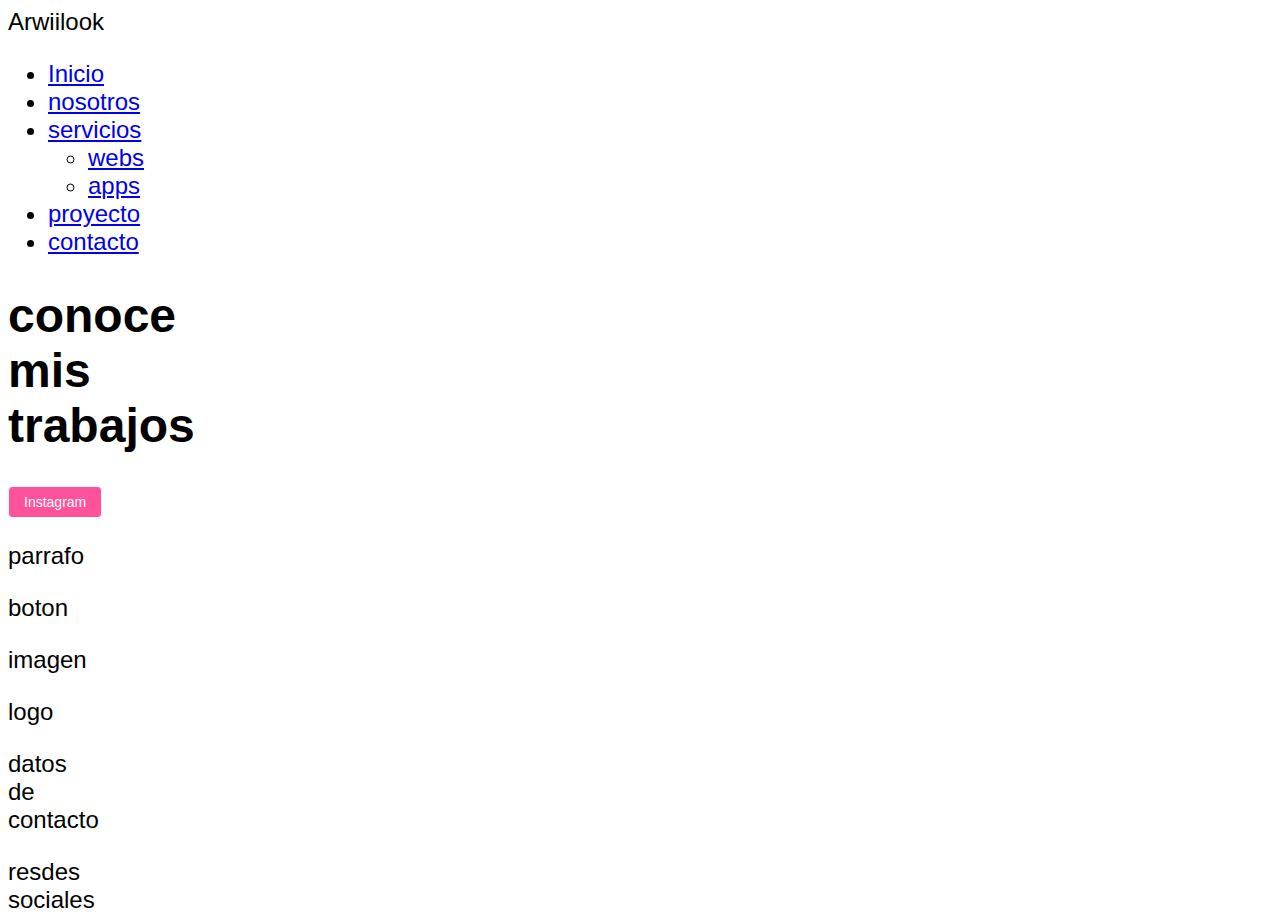
<file: index.html>
<!DOCTYPE html>
<html lang="en">
<head>
    <meta charset="UTF-8">
    <meta http-equiv="X-UA-Compatible" content="IE=edge">
    <meta name="viewport" content="width=device-width, initial-scale=1.0">
    <link rel="stylesheet" href="./CSS/style.css">
    <link rel="icon" href="/img/foto perfil face.ico">
    <title>Portafolio Arwiillok</title>
</head>
<body>
    <header>
        <p1>Arwiilook</p1>
        <nav>
            <ul>
                <li>
                    <a href="./index.html">Inicio</a>
                </li>
                <li>
                    <a href="./nosotros.html">nosotros</a>
                </li>
                <li>
                    <a href="./servicios.html">servicios</a>
                    <ul>
                        <li>
                            <a href="./webs.html">webs</a>
                        </li>
                        <li>
                            <a href="./apps.html">apps</a>
                        </li>
                    </ul>
                </li>
                <li>
                    <a href="./proyecto.html">proyecto</a>
                </li>
                <li>
                    <a href="./contacto.html">contacto</a>
                </li>
            </ul>
        </nav>
    </header>
    <main>
        <!-- cambios en el main -->
        <div>
            <h1>conoce mis trabajos</h1>
            <button> Instagram </button>
            <p>parrafo</p>
            <p>boton</p>
        </div>
        <div>
            <p>imagen</p>
        </div>
    </main>
    <footer>
        <p>logo</p>
        <p>datos de contacto</p>
        <p>resdes sociales</p>
    </footer>
</body>
</html>
</file>
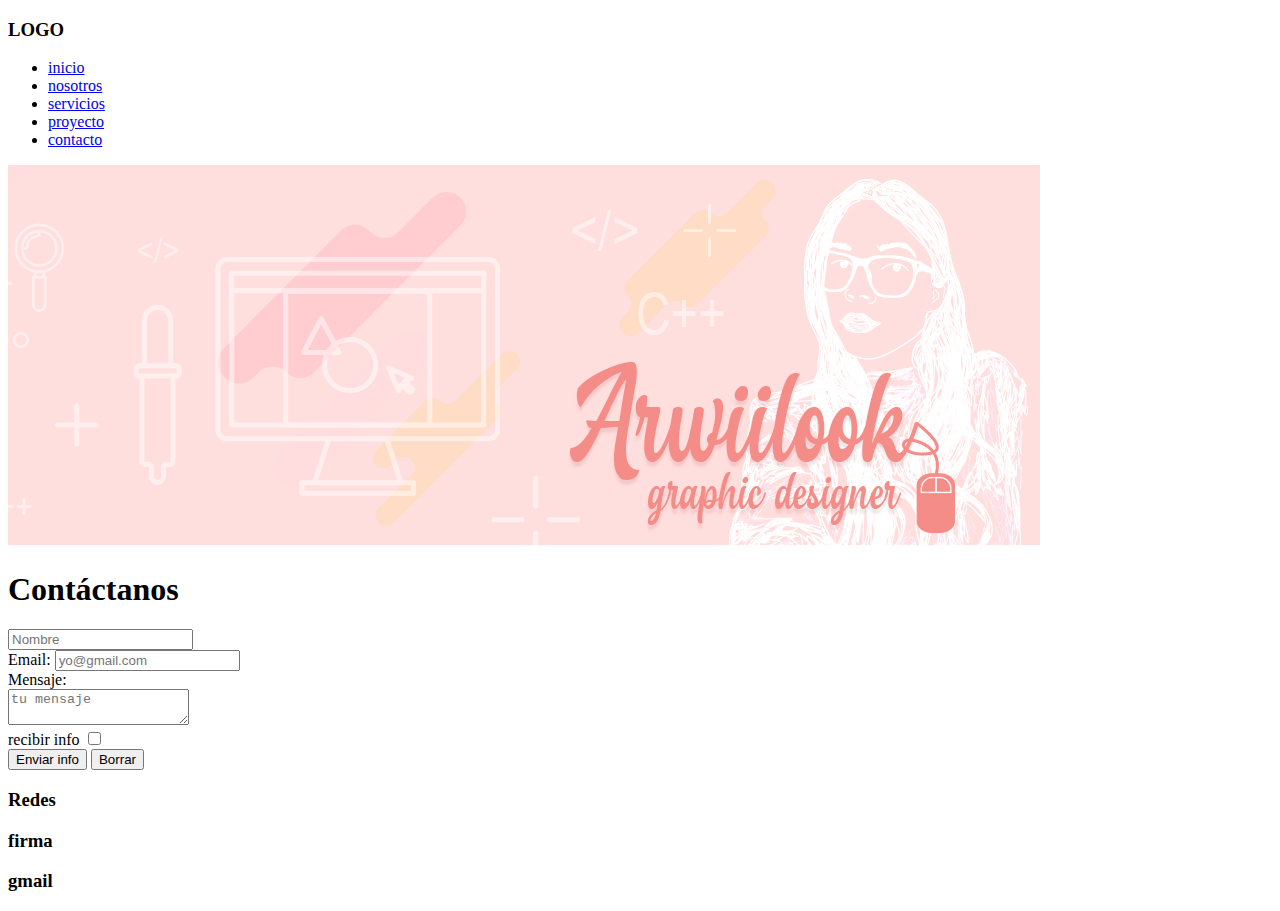
<file: contacto.html>
<!DOCTYPE html>
<html lang="es">
<head>
	<meta charset="UTF-8">
	<meta name="viewport" content="width=device-width, initial-scale=1.0">
	<title>Contacto</title>
</head>
<body>
	<!-- fila de logo + nav --> 
	<header>
		<h3>LOGO</h3>
		<nav>
			<ul>
				<li><a href="index.html">inicio</a></li>
				<li><a href="nosotros.html">nosotros</a></li>
				<li><a href="servicios.html">servicios</a></li>
				<li><a href="proyecto.html">proyecto</a></li>
                <li><a href="contacto.html">contacto</a></li>
			</ul>
		</nav>
	</header>
	<!-- cierre de fila logo + nav -->
	<!-- fila de información de mi sitio -->
	<section>
		<img src="../img/contactanos.png"alt="imagen contacto">
	</section>
	<section>
		<h1>Contáctanos</h1>
	</section>
	<!-- formulario de contacto -->
	<section>
		<article>
			<form action="#">
				<input type="text" placeholder="Nombre"><br>
				<label for="email">Email:
					<input type="email" placeholder="yo@gmail.com" name="email"><br>
				</label>
				<label for="Observaciones"> Mensaje:<br>
					<textarea placeholder="tu mensaje"></textarea>
				</label> <br>
				</select>
				<div>recibir info
				<input type="checkbox" name="acepta" value="1"></div>
				<input type="submit" value="Enviar info">
				<input type="reset" value="Borrar">
			</form>
		</article>
	</section>
	<!-- cierre de form contacto -->
	<!-- inicio de footer --> 
	<footer>
		<h3>Redes</h3>
		<h3>firma</h3>
		<h3>gmail</h3>
	</footer>
</body>
</html>
<!-- 2454542121,,kkkkkkk,, ,,,,,,kkkkkkkkkkc,kc,kc ctrl + k+ c -->
</file>
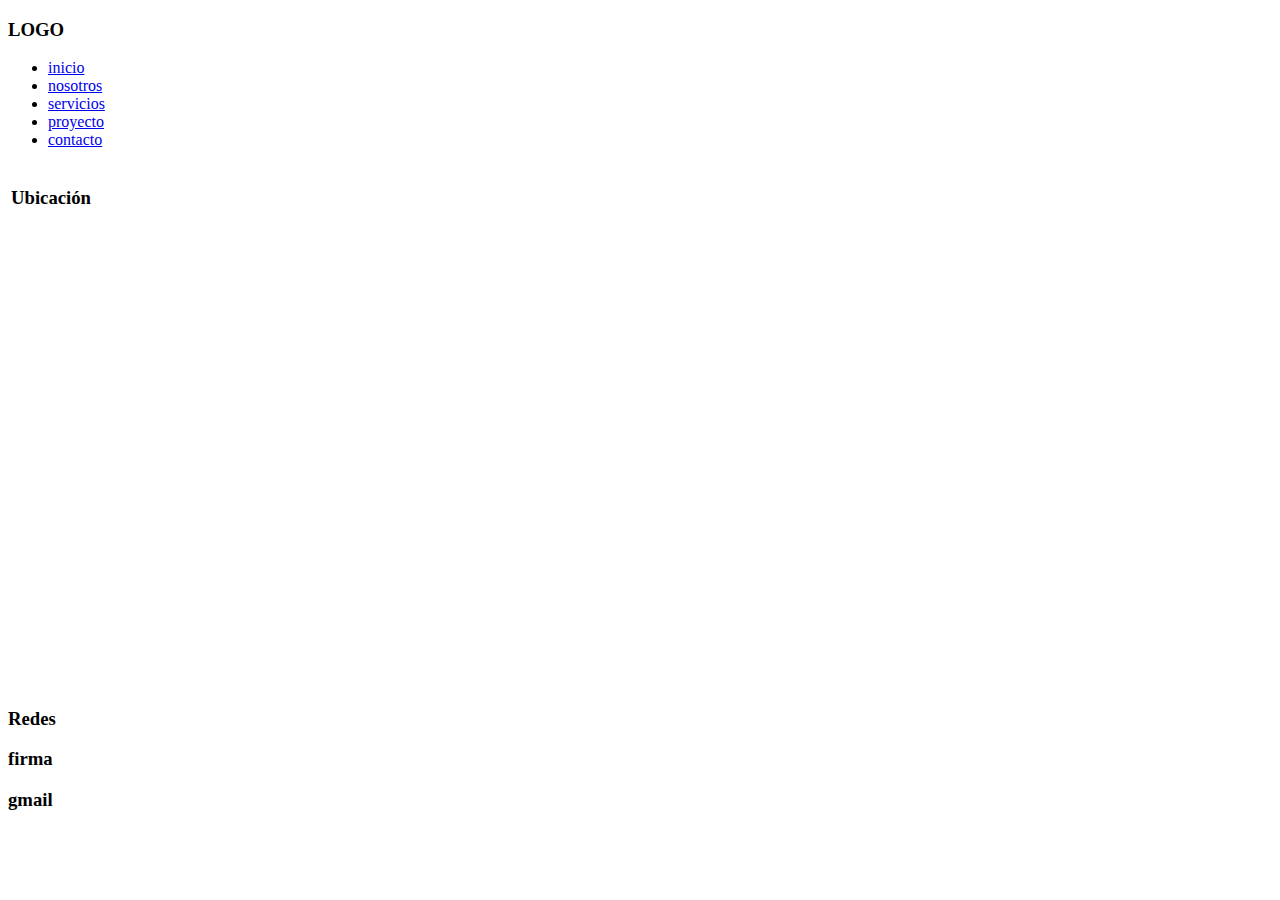
<file: nosotros.html>
<!DOCTYPE html>
<html lang="es">
<head>
	<meta charset="UTF-8">
	<meta name="viewport" content="width=device-width, initial-scale=1.0">
	<title>Ubicacion</title>

</head>
<body>
	<!-- fila de logo + nav --> 
	<header>
		<h3>LOGO</h3>
		<nav>
			<ul>
				<li><a href="index.html">inicio</a></li>
				<li><a href="nosotros.html">nosotros</a></li>
				<li><a href="servicios.html">servicios</a></li>
				<li><a href="proyecto.html">proyecto</a></li>
                <li><a href="contacto.html">contacto</a></li>
			</ul>
		</nav>
	</header>
	<!-- cierre de fila logo + nav -->
	<!-- fila de información de mi sitio -->
	<section>
		<article>
			<table>
				<tr>
					<td>
						<h3>Ubicación</h3>
					</td>
				</tr>
				<tr>
					<td>
						<iframe src="https://www.google.com/maps/embed?pb=!1m14!1m8!1m3!1d12574.580601619808!2d-57.5736739!3d-38.0087366!3m2!1i1024!2i768!4f13.1!3m3!1m2!1s0x0%3A0x643af57e4933f20!2sCasa%20del%20Puente!5e0!3m2!1ses-419!2sar!4v1619616783943!5m2!1ses-419!2sar" width="100%" height="450" style="border:0;" allowfullscreen="" loading="lazy"></iframe>
					</td>
				</tr>
			</table>
		</article>
	</section>
	<section>
		<article>
			
		</article>
	</section>
	<!-- inicio de footer --> 
	<footer id="pepe">
		<h3>Redes</h3>
		<h3>firma</h3>
		<h3>gmail</h3>
	</footer>
</body>
</html>
</file>
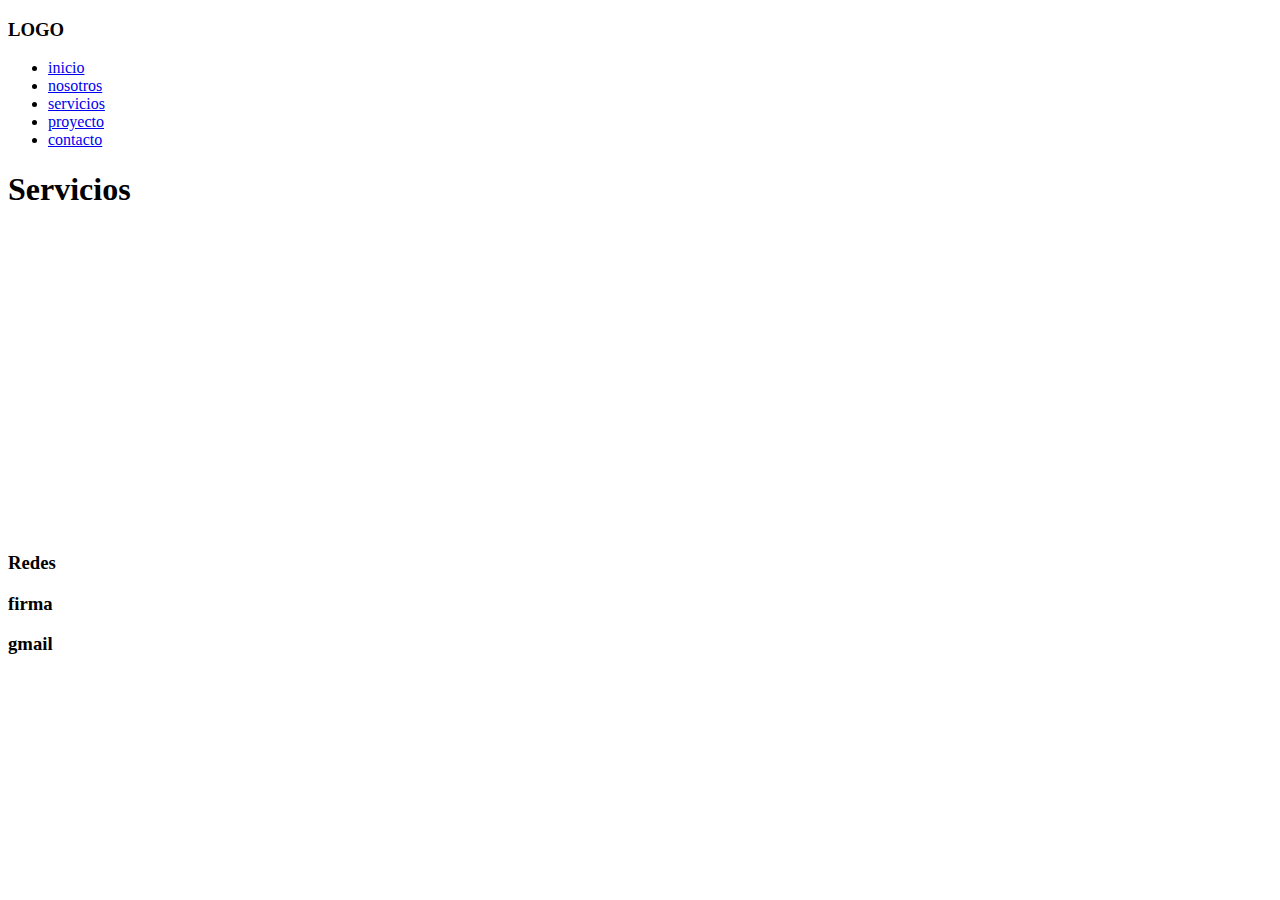
<file: proyecto.html>
<!DOCTYPE html>
<html lang="es">
<head>
	<meta charset="UTF-8">
	<meta http-equiv="X-UA-Compatible" content="IE=edge">
	<meta name="viewport" content="width=device-width, initial-scale=1.0">
	<title>Producto</title>
</head>
<body>
	<!-- fila de logo + nav --> 
	<header>
		<h3>LOGO</h3>
		<nav>
			<ul>
				<li><a href="index.html">inicio</a></li>
				<li><a href="nosotros.html">nosotros</a></li>
				<li><a href="servicios.html">servicios</a></li>
				<li><a href="proyecto.html">proyecto</a></li>
                <li><a href="contacto.html">contacto</a></li>
			</ul>
		</nav>
	</header>
	<!-- cierre de fila logo + nav -->
	<!-- fila de información de mi sitio -->
	<section>
		<article>
			<h1>Servicios</h1>
			<iframe width="500" height="300" src="https://www.youtube.com/embed/dfj7g94eq94" title="video libre de derechos de autor...(video random free copyright)" frameborder="0" allow="accelerometer; autoplay; clipboard-write; encrypted-media; gyroscope; picture-in-picture" allowfullscreen></iframe>		</article>
	</section>
	<!-- inicio de footer --> 
	<footer>
		<h3>Redes</h3>
		<h3>firma</h3>
		<h3>gmail</h3>
	</footer>
</body>
</html>
</file>
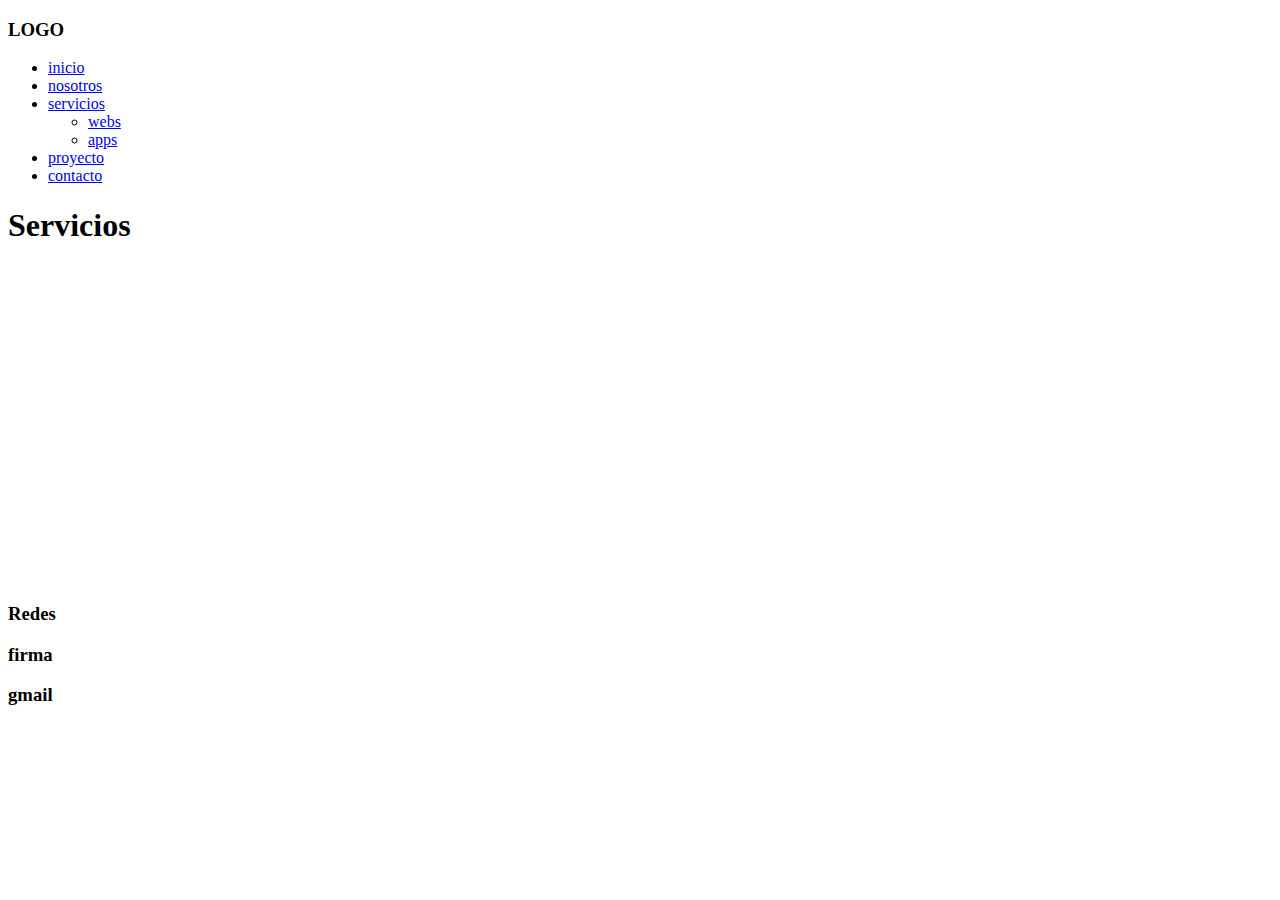
<file: servicios.html>
<!DOCTYPE html>
<html lang="es">
<head>
	<meta charset="UTF-8">
	<meta http-equiv="X-UA-Compatible" content="IE=edge">
	<meta name="viewport" content="width=device-width, initial-scale=1.0">
	<title>Servicios</title>
</head>
<body>
	<!-- fila de logo + nav --> 
	<header>
		<h3>LOGO</h3>
		<nav>
			<ul>
				<li><a href="index.html">inicio</a></li>
				<li><a href="nosotros.html">nosotros</a></li>
				<li><a href="servicios.html">servicios</a></li>
                <ul>
                    <li>
                        <a href="./webs.html">webs</a>
                    </li>
                    <li>
                        <a href="./apps.html">apps</a>
                    </li>
                </ul>
				<li><a href="proyecto.html">proyecto</a></li>
                <li><a href="contacto.html">contacto</a></li>
			</ul>
		</nav>
	</header>
	<!-- cierre de fila logo + nav -->
	<!-- fila de información de mi sitio -->
	<section>
		<article>
			<h1>Servicios</h1>
			<iframe width="560" height="315" src="https://www.youtube.com/embed/i3Go1KvZdYc" title="YouTube video player" frameborder="0" allow="accelerometer; autoplay; clipboard-write; encrypted-media; gyroscope; picture-in-picture" allowfullscreen></iframe>
		</article>
	</section>
	<!-- inicio de footer --> 
	<footer>
		<h3>Redes</h3>
		<h3>firma</h3>
		<h3>gmail</h3>
	</footer>
</body>
</html>
</file>
<file: CSS/style.css>
body{ 
	background-color: rgb(255, 255, 255);
	height: 30px;
	width: 50px;
	border: #d1ff52;
	height: 30 px;
	font-size: x-large;
	font-family: 'Trebuchet MS', 'Lucida Sans Unicode', 'Lucida Grande', 'Lucida Sans', Arial, sans-serif;
}

p1{ 
	height: 10;
}

button {
	color: #ffffff;
	background-color: #ff529a;
	border: 1px solid #ffffff;
	border-radius: 4px;
	padding: 0 15px;
	cursor: pointer;
	height: 32px;
	font-size: 14px;
	transition: all 0.2s ease-in-out;
  }
  button:hover {
	transform: scale(1.1);
  }
</file>
